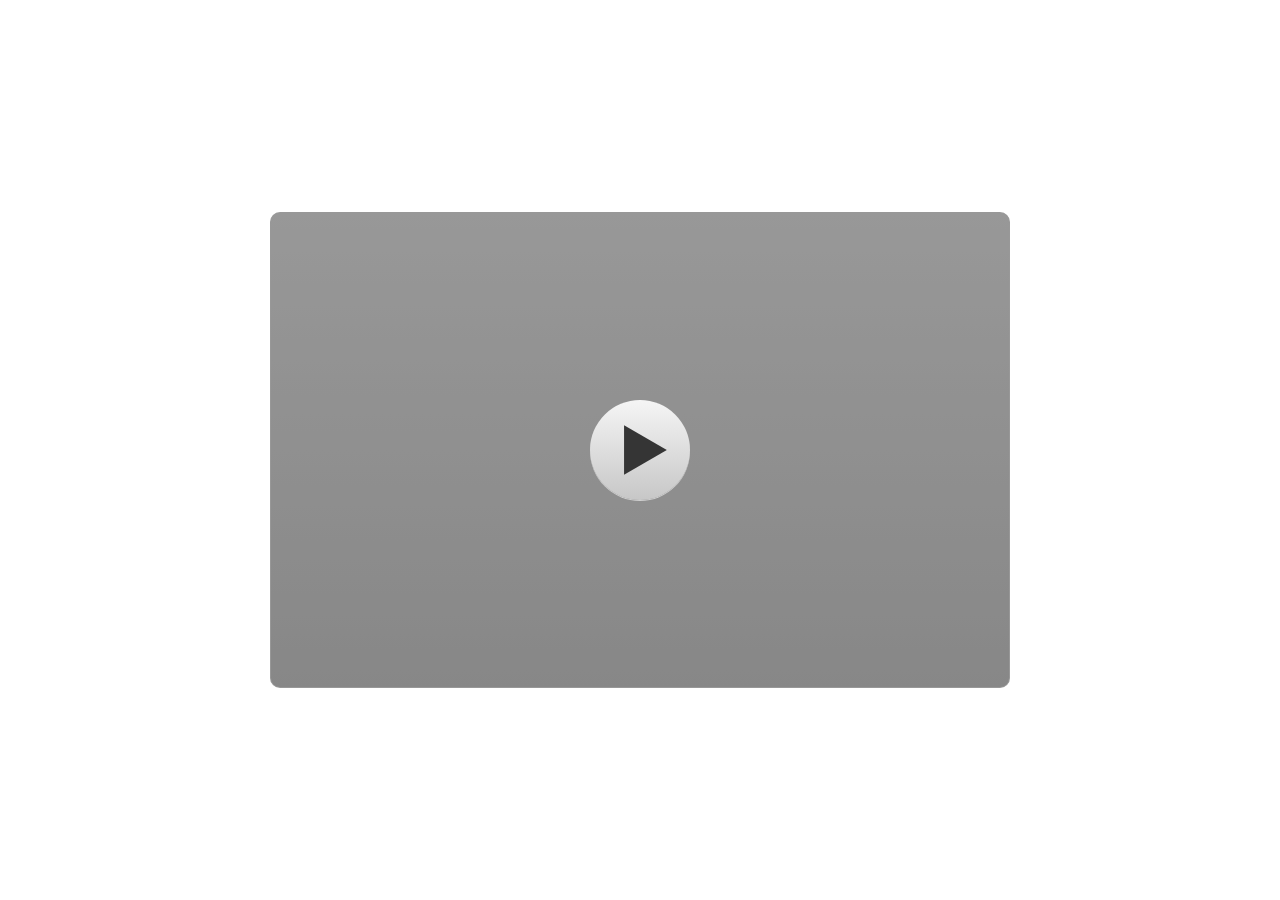
<file: index.html>
<!DOCTYPE html>
<html lang="en-US">
<head>
  <meta charset="utf-8">
  <!-- Created using Storyline 3 - http://www.articulate.com  -->
  <!-- version: 3.10.22406.0 -->
  <title>Media Articulate Storyline Materi Perbandingan </title>
  <meta http-equiv="x-ua-compatible" content="IE=edge" />
  <meta name="viewport" content="width=device-width, initial-scale=1.0, user-scalable=no, shrink-to-fit=no, minimal-ui" />
  <meta name="apple-mobile-web-app-capable" content="yes" />
  <style>
    html, body { height: 100%; padding: 0; margin: 0 }
    #app { height: 100%; width: 100%; }
  </style>
  
  <script>window.THREE = { };</script>
</head>
<body style="background: #FFFFFF" class="cs-HTML theme-classic">
  <!-- 360 -->
  <script>!function(e){function n(e,i){return e.test(i)}function i(e){var i=e||navigator.userAgent,o=i.split("[FBAN");if(void 0!==o[1]&&(i=o[0]),this.apple={phone:n(t,i),ipod:n(d,i),tablet:!n(t,i)&&n(s,i),device:n(t,i)||n(d,i)||n(s,i)},this.amazon={phone:n(h,i),tablet:!n(h,i)&&n(a,i),device:n(h,i)||n(a,i)},this.android={phone:n(h,i)||n(b,i),tablet:!n(h,i)&&!n(b,i)&&(n(a,i)||n(r,i)),device:n(h,i)||n(a,i)||n(b,i)||n(r,i)},this.windows={phone:n(l,i),tablet:n(p,i),device:n(l,i)||n(p,i)},this.other={blackberry:n(f,i),blackberry10:n(u,i),opera:n(c,i),firefox:n(A,i),chrome:n(w,i),device:n(f,i)||n(u,i)||n(c,i)||n(A,i)||n(w,i)},this.seven_inch=n(v,i),this.any=this.apple.device||this.android.device||this.windows.device||this.other.device||this.seven_inch,this.phone=this.apple.phone||this.android.phone||this.windows.phone,this.tablet=this.apple.tablet||this.android.tablet||this.windows.tablet,"undefined"==typeof window)return this}function o(){var e=new i;return e.Class=i,e}var t=/iPhone/i,d=/iPod/i,s=/iPad/i,b=/(?=.*\bAndroid\b)(?=.*\bMobile\b)/i,r=/Android/i,h=/(?=.*\bAndroid\b)(?=.*\bSD4930UR\b)/i,a=/(?=.*\bAndroid\b)(?=.*\b(?:KFOT|KFTT|KFJWI|KFJWA|KFSOWI|KFTHWI|KFTHWA|KFAPWI|KFAPWA|KFARWI|KFASWI|KFSAWI|KFSAWA)\b)/i,l=/IEMobile/i,p=/(?=.*\bWindows\b)(?=.*\bARM\b)/i,f=/BlackBerry/i,u=/BB10/i,c=/Opera Mini/i,w=/(CriOS|Chrome)(?=.*\bMobile\b)/i,A=/(?=.*\bFirefox\b)(?=.*\bMobile\b)/i,v=new RegExp("(?:Nexus 7|BNTV250|Kindle Fire|Silk|GT-P1000)","i");"undefined"!=typeof module&&module.exports&&"undefined"==typeof window?module.exports=i:"undefined"!=typeof module&&module.exports&&"undefined"!=typeof window?module.exports=o():"function"==typeof define&&define.amd?define("isMobile",[],e.isMobile=o()):e.isMobile=o()}(this);
    window.isMobile.apple.tablet = window.isMobile.apple.tablet ||
      (navigator.platform === 'MacIntel' && navigator.maxTouchPoints > 1);
    window.isMobile.apple.device = window.isMobile.apple.device || window.isMobile.apple.tablet;
    window.isMobile.tablet = window.isMobile.tablet || window.isMobile.apple.tablet;
    window.isMobile.any = window.isMobile.any || window.isMobile.apple.tablet;
  </script>

  <div id="focus-sink" aria-hidden="true" tabIndex=-1"></div>

  <div id="preso"></div>
  <script>
    window.DS = {};
    window.globals = {
      DATA_PATH_BASE: '',
      HAS_FRAME: true,
      HAS_SLIDE: true,

      lmsPresent: false,
      tinCanPresent: false,
      cmi5Present: false,
      aoSupport: false,
      scale: 'noscale',
      captureRc: false,
      browserSize: 'optimal',
      bgColor: '#FFFFFF',
      features: '',
      themeName: 'classic',
      preloaderColor: '#FFFFFF',
      suppressAnalytics: false,
      productChannel: 'perpetual',
      publishSource: 'storyline',
      aid: '',
      cid: '364afd53-2367-4ef0-82ef-182178282651',
      playerVersion: '3.10.22406.0',
      maxIosVideoElements: 5,

      
      parseParams: function(qs) {
        if (window.globals.parsedParams != null) {
          return window.globals.parsedParams;
        }
        qs = (qs || window.location.search.substr(1)).split('+').join(' ');
        var params = {},
            tokens,
            re = /[?&]?([^=]+)=([^&]*)/g;

        while (tokens = re.exec(qs)) {
          params[decodeURIComponent(tokens[1]).trim()] =
            decodeURIComponent(tokens[2]).trim();
        }
        window.globals.parsedParams = params;
        return params;
      }

    };

    (function() {

      var classTypes = [ 'desktop', 'mobile', 'phone', 'tablet' ];

      var addDeviceClasses = function(prefix, testObj) {
        var curr, i;
        for (i = 0; i < classTypes.length; i++) {
          curr = classTypes[i];
          if (testObj[curr]) {
            document.body.classList.add(prefix + curr);
          }
        }
      };

      var params = window.globals.parseParams(),
          isDevicePreview = params.devicepreview === '1',
          isPhoneOverride = params.deviceType === 'phone' || (isDevicePreview && params.phone == '1'),
          isTabletOverride = (params.deviceType === 'tablet' || isDevicePreview) && !isPhoneOverride,
          isMobileOverride = isPhoneOverride || isTabletOverride;

      var deviceView = {
        desktop: !window.isMobile.any && !isMobileOverride,
        mobile: window.isMobile.any || isMobileOverride,
        phone: isPhoneOverride || (window.isMobile.phone && !isTabletOverride),
        tablet: isTabletOverride || window.isMobile.tablet
      };

      window.globals.deviceView = deviceView;
      window.isMobile.desktop = !window.isMobile.any;
      window.isMobile.mobile = window.isMobile.any;

      addDeviceClasses('view-', deviceView);

    })();
  </script>
  
  <script src='story_content/user.js' type=text/javascript></script>
  <div class="slide-loader"></div>

  <script type="text/javascript">
    if (window.globals.deviceView.isMobile) { var doc = document, loader = doc.body.querySelector('.slide-loader'); [ 1, 2, 3 ].forEach(function(n) { var d = doc.createElement('div'); d.style.backgroundColor = window.globals.preloaderColor; d.classList.add('mobile-loader-dot'); d.classList.add('dot' + n); loader.appendChild(d); }); }
  </script>

  <div class="mobile-load-title-overlay" style="display: none">
    <div class="mobile-load-title">Media Articulate Storyline Materi Perbandingan </div>
  </div>

  <div class="mobile-chrome-warning"></div>

  <script>
    
    if (window.autoSpider && window.vInterfaceObject) {
      document.querySelector('.mobile-load-title-overlay').style.display = 'none';
    }
  </script>

  

  <link rel="stylesheet" href="html5/data/css/output.min.css" data-noprefix />
</body>
<script src="html5/lib/scripts/ds-bootstrap.min.js"></script>
</html>
</file>
